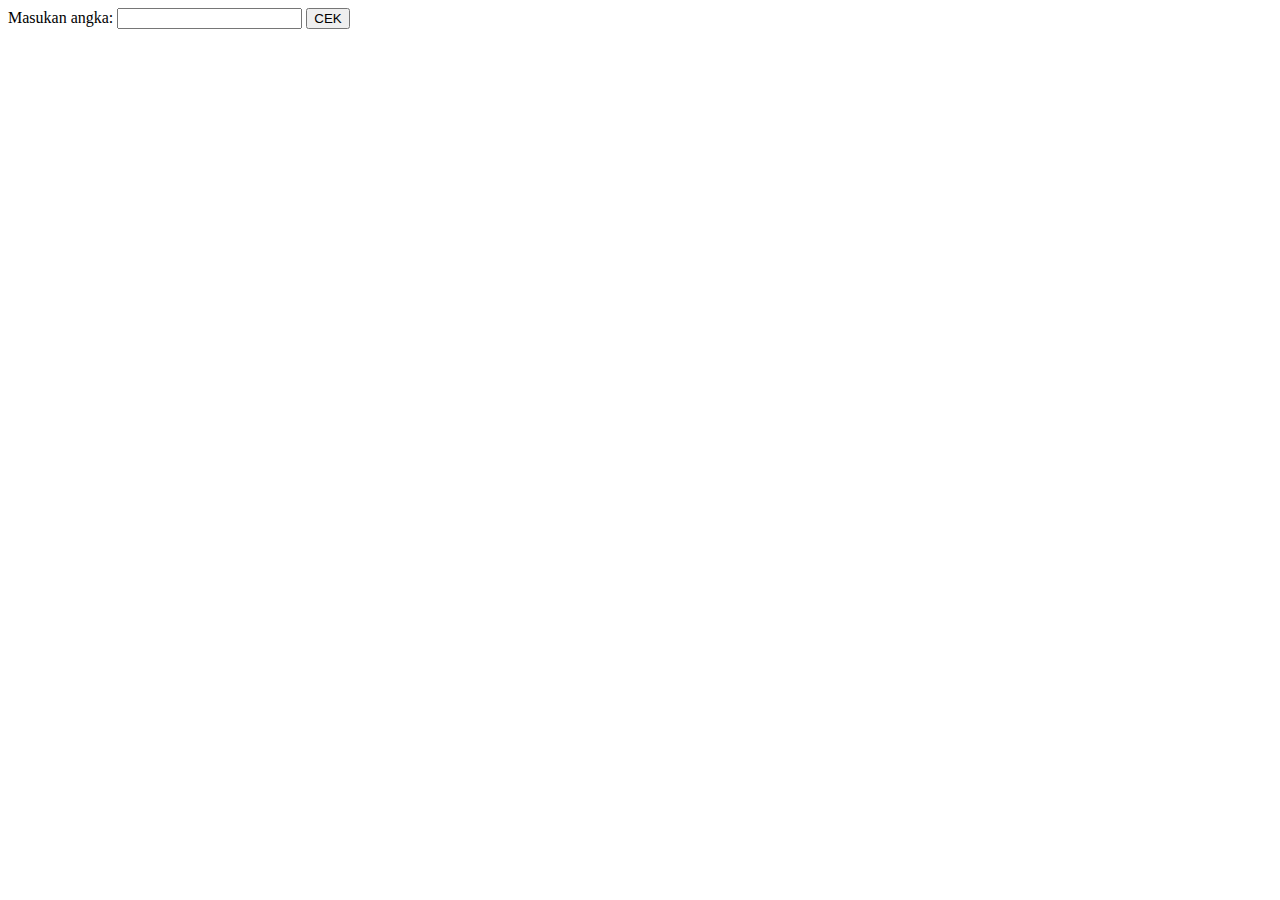
<file: Pemrograman-Web/modul-3-file/pre-prak/index.html>
<html lang="en">

<head>
    <meta charset="UTF-8">
    <meta name="viewport" content="width=device-width, initial-scale=1.0">
    <title>PRE PRAKTIKUM-ZEIN TUGAS 2 </title>
</head>

<body>
    Masukan angka: <input type="text" name="test" id="nama"> <button onclick="prime()"> CEK </button>
    <script>
        function prime() {
            var text
            var x = document.getElementById("nama").value
            if (x % 2 == 0) {
                text = "Merupakan bilangan prima"
            } else {
                text = "Bukan bilangan prima"
            }

            document.getElementById("output").innerHTML = `${x} ${text}`
        }
    </script>
    <p id="output"></p>
</body>

</html>
</file>
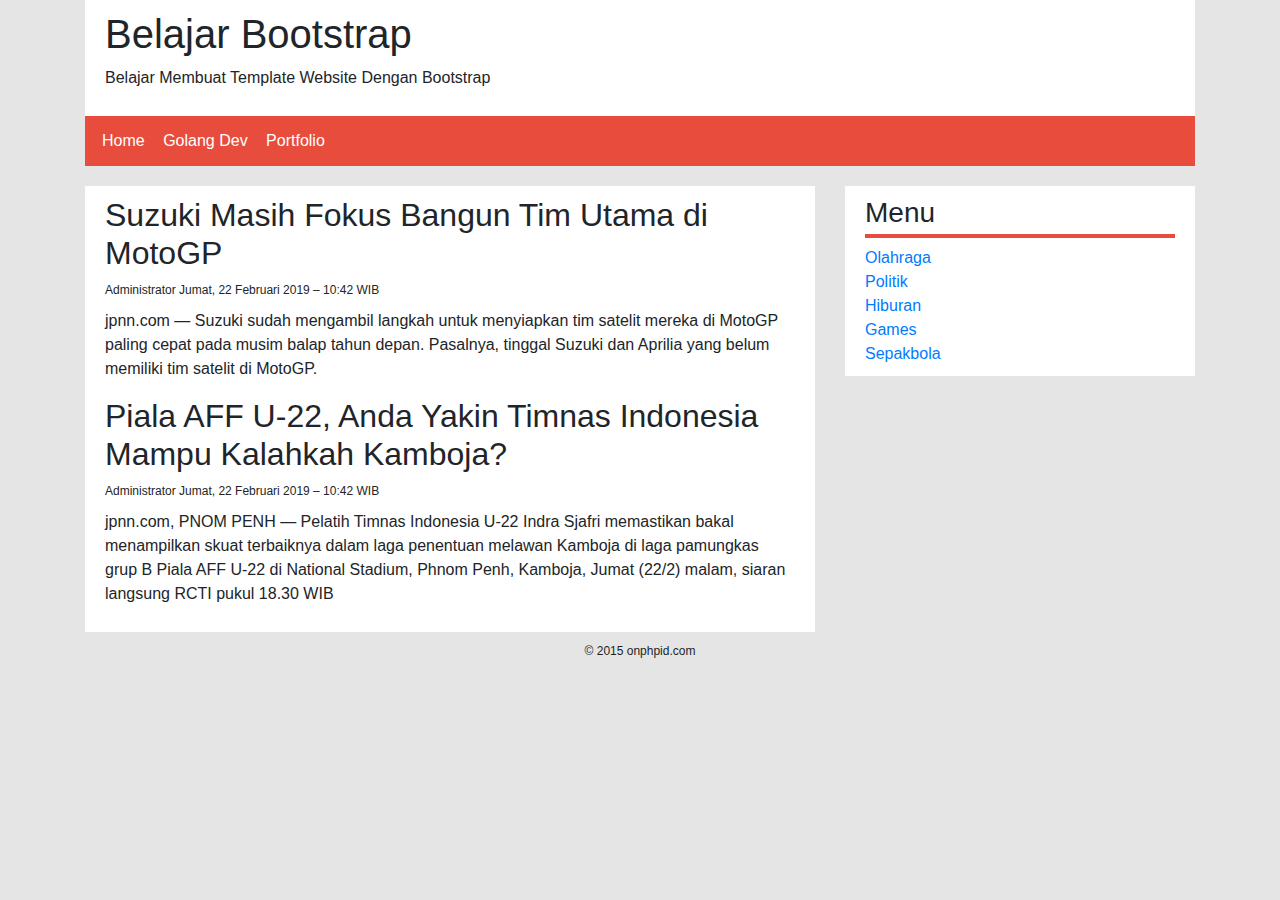
<file: Pemrograman-Web/Tugas-Modul/Tugas-1/index.html>
<html lang="en">
  <head>
    <meta charset="UTF-8" />
    <meta name="viewport" content="width=device-width, initial-scale=1.0" />
    <title>Document</title>
    <link
      rel="stylesheet"
      href="https://stackpath.bootstrapcdn.com/bootstrap/4.4.1/css/bootstrap.min.css"
      integrity="sha384-Vkoo8x4CGsO3+Hhxv8T/Q5PaXtkKtu6ug5TOeNV6gBiFeWPGFN9MuhOf23Q9Ifjh"
      crossorigin="anonymous"
    />
    <link rel="stylesheet" href="style.css" />
    <script
      src="https://code.jquery.com/jquery-3.4.1.slim.min.js"
      integrity="sha384-J6qa4849blE2+poT4WnyKhv5vZF5SrPo0iEjwBvKU7imGFAV0wwj1yYfoRSJoZ+n"
      crossorigin="anonymous"
    ></script>
    <script
      src="https://cdn.jsdelivr.net/npm/popper.js@1.16.0/dist/umd/popper.min.js"
      integrity="sha384-Q6E9RHvbIyZFJoft+2mJbHaEWldlvI9IOYy5n3zV9zzTtmI3UksdQRVvoxMfooAo"
      crossorigin="anonymous"
    ></script>
    <script
      src="https://stackpath.bootstrapcdn.com/bootstrap/4.4.1/js/bootstrap.min.js"
      integrity="sha384-wfSDF2E50Y2D1uUdj0O3uMBJnjuUD4Ih7YwaYd1iqfktj0Uod8GCExl3Og8ifwB6"
      crossorigin="anonymous"
    ></script>
  </head>

  <body>
    <div class="container">
      <!-- <!—Bagian Header > -->
      <div class="row">
        <div class="col-md-12 header" id="site-header">
          <header>
            <h1 class="title-site">Belajar Bootstrap</h1>
            <p class="description">
              Belajar Membuat Template Website Dengan Bootstrap
            </p>
          </header>
          <nav class="menus">
            <ul>
              <li><a href="#">Home</a></li>
              <li><a href="#">Golang Dev</a></li>
              <li><a href="#">Portfolio</a></li>
            </ul>
          </nav>
        </div>
      </div>

      <div class="row">
        <div class="col-md-8 articles" id="site-content">
          <article class="posts">
            <h2 class="title-post">
              Suzuki Masih Fokus Bangun Tim Utama di MotoGP
            </h2>
            <div class="meta-post">
              <span
                ><em class="glyphicon glyphicon-user"></em> Administrator</span
              >
              <span
                ><em class="glyphicon glyphicon-time"></em> Jumat, 22 Februari
                2019 – 10:42 WIB</span
              >
            </div>
            <div class="content">
              <p>
                jpnn.com — Suzuki sudah mengambil langkah untuk menyiapkan tim
                satelit mereka di MotoGP paling cepat pada musim balap tahun
                depan. Pasalnya, tinggal Suzuki dan Aprilia yang belum memiliki
                tim satelit di MotoGP.
              </p>
            </div>

            <h2 class="title-post">
              Piala AFF U-22, Anda Yakin Timnas Indonesia Mampu Kalahkah
              Kamboja?
            </h2>
            <div class="meta-post">
              <span
                ><em class="glyphicon glyphicon-user"></em> Administrator</span
              >
              <span
                ><em class="glyphicon glyphicon-time"></em> Jumat, 22 Februari
                2019 – 10:42 WIB</span
              >
            </div>
            <div class="content">
              <p>
                jpnn.com, PNOM PENH — Pelatih Timnas Indonesia U-22 Indra Sjafri
                memastikan bakal menampilkan skuat terbaiknya dalam laga
                penentuan melawan Kamboja di laga pamungkas grup B Piala AFF
                U-22 di National Stadium, Phnom Penh, Kamboja, Jumat (22/2)
                malam, siaran langsung RCTI pukul 18.30 WIB
              </p>
            </div>
          </article>
        </div>
        <div class="col-md-4 sidebar" id="site-sidebar">
          <aside class="widgets">
            <h3 class="widget-title">Menu</h3>
            <ul>
              <li><a href="#">Olahraga</a></li>
              <li><a href="#">Politik</a></li>
              <li><a href="#">Hiburan</a></li>
              <li><a href="#">Games</a></li>
              <li><a href="#">Sepakbola</a></li>
            </ul>
          </aside>
        </div>
      </div>

      <div class="row">
        <div class="col-md-12 footer" id="site-footer">
          <footer class="copyright text-center">
            <p>&copy; 2015 onphpid.com</p>
          </footer>
        </div>
      </div>
    </div>

    <!-- <div class="container">
        <a type="button" class="btn btn-primary btn-block large-text" href="tugas-no-2.html">LINK TUGAS NO 2 FORM </a>
        <a type="button" class="btn btn-primary btn-block large-text" href="tugas-no-3.html">LINK TUGAS NO 3 . TAMPIL
            DATA</a>

    </div> -->
  </body>
</html>
</file>
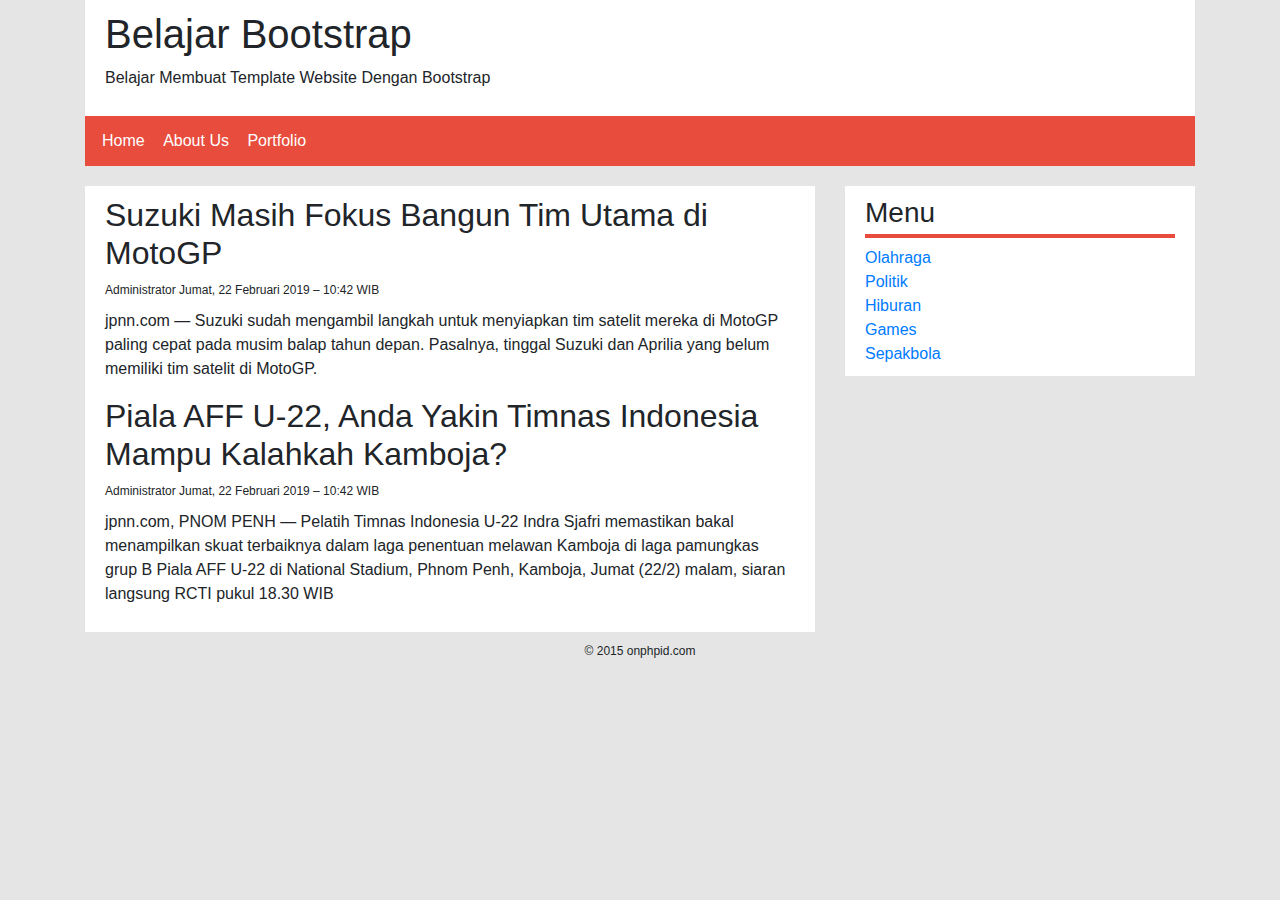
<file: Pemrograman-Web/Tugas-Modul/Tugas-1/tugas-no-1.html>
<html lang="en">

<head>
    <meta charset="UTF-8">
    <meta name="viewport" content="width=device-width, initial-scale=1.0">
    <title>Document</title>
    <link rel="stylesheet" href="https://stackpath.bootstrapcdn.com/bootstrap/4.4.1/css/bootstrap.min.css"
        integrity="sha384-Vkoo8x4CGsO3+Hhxv8T/Q5PaXtkKtu6ug5TOeNV6gBiFeWPGFN9MuhOf23Q9Ifjh" crossorigin="anonymous">
    <link rel="stylesheet" href="style.css">
    <script src="https://code.jquery.com/jquery-3.4.1.slim.min.js"
        integrity="sha384-J6qa4849blE2+poT4WnyKhv5vZF5SrPo0iEjwBvKU7imGFAV0wwj1yYfoRSJoZ+n" crossorigin="anonymous">
    </script>
    <script src="https://cdn.jsdelivr.net/npm/popper.js@1.16.0/dist/umd/popper.min.js"
        integrity="sha384-Q6E9RHvbIyZFJoft+2mJbHaEWldlvI9IOYy5n3zV9zzTtmI3UksdQRVvoxMfooAo" crossorigin="anonymous">
    </script>
    <script src="https://stackpath.bootstrapcdn.com/bootstrap/4.4.1/js/bootstrap.min.js"
        integrity="sha384-wfSDF2E50Y2D1uUdj0O3uMBJnjuUD4Ih7YwaYd1iqfktj0Uod8GCExl3Og8ifwB6" crossorigin="anonymous">
    </script>
</head>

<body>
    <div class="container">
        <!-- <!—Bagian Header > -->
        <div class="row">
            <div class="col-md-12 header" id="site-header">
                <header>
                    <h1 class="title-site">Belajar Bootstrap</h1>
                    <p class="description">Belajar Membuat Template Website Dengan
                        Bootstrap</p>
                </header>
                <nav class="menus">
                    <ul>
                        <li><a href="#">Home</a></li>
                        <li><a href="#">About Us</a></li>
                        <li><a href="#">Portfolio</a></li>
                    </ul>
                </nav>
            </div>
        </div>

        <div class="row">
            <div class="col-md-8 articles" id="site-content">
                <article class="posts">
                    <h2 class="title-post">
                        Suzuki Masih Fokus Bangun Tim Utama di MotoGP
                    </h2>
                    <div class="meta-post">
                        <span><em class="glyphicon glyphicon-user"></em>
                            Administrator</span>
                        <span><em class="glyphicon glyphicon-time"></em> Jumat, 22
                            Februari 2019 – 10:42 WIB</span>
                    </div>
                    <div class="content">
                        <p>
                            jpnn.com — Suzuki sudah mengambil langkah untuk menyiapkan
                            tim satelit mereka di MotoGP paling cepat pada musim balap tahun
                            depan.
                            Pasalnya, tinggal Suzuki dan Aprilia yang belum memiliki tim
                            satelit di MotoGP.
                        </p>
                    </div>

                    <h2 class="title-post">
                        Piala AFF U-22, Anda Yakin Timnas Indonesia Mampu Kalahkah
                        Kamboja?
                    </h2>
                    <div class="meta-post">
                        <span><em class="glyphicon glyphicon-user"></em>
                            Administrator</span>
                        <span><em class="glyphicon glyphicon-time"></em> Jumat, 22
                            Februari 2019 – 10:42 WIB</span>
                    </div>
                    <div class="content">
                        <p>
                            jpnn.com, PNOM PENH — Pelatih Timnas Indonesia U-22 Indra
                            Sjafri memastikan bakal
                            menampilkan skuat terbaiknya dalam laga penentuan melawan
                            Kamboja di laga pamungkas
                            grup B Piala AFF U-22 di National Stadium, Phnom Penh,
                            Kamboja, Jumat (22/2) malam,
                            siaran langsung RCTI pukul 18.30 WIB
                        </p>
                    </div>
                </article>
            </div>
            <div class="col-md-4 sidebar" id="site-sidebar">
                <aside class="widgets">
                    <h3 class="widget-title">Menu</h3>
                    <ul>
                        <li><a href="#">Olahraga</a></li>
                        <li><a href="#">Politik</a></li>
                        <li><a href="#">Hiburan</a></li>
                        <li><a href="#">Games</a></li>
                        <li><a href="#">Sepakbola</a></li>
                    </ul>
                </aside>
            </div>
        </div>

        <div class="row">
            <div class="col-md-12 footer" id="site-footer">
                <footer class="copyright text-center">
                    <p>&copy; 2015 onphpid.com</p>
                </footer>
            </div>
        </div>

    </div>
</body>

</html>
</file>
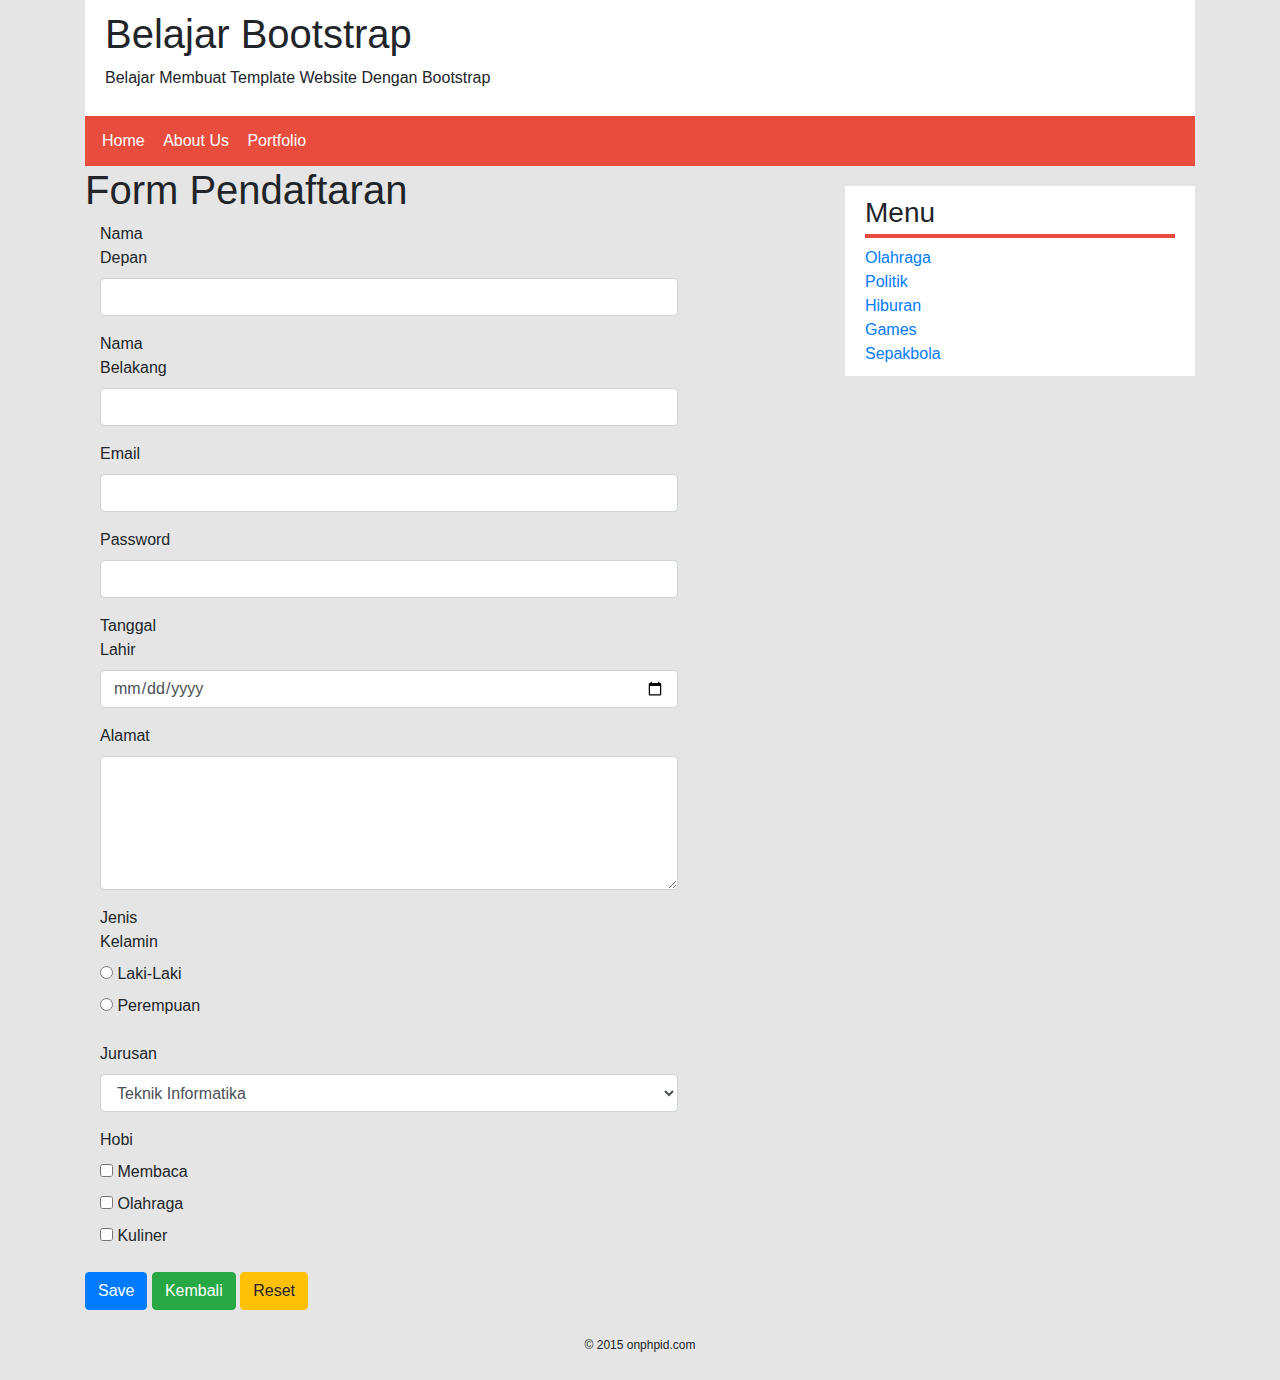
<file: Pemrograman-Web/Tugas-Modul/Tugas-1/tugas-no-2.html>
<html lang="en">

<head>
    <meta charset="UTF-8">
    <meta name="viewport" content="width=device-width, initial-scale=1.0">
    <title>Document</title>
    <link rel="stylesheet" href="https://stackpath.bootstrapcdn.com/bootstrap/4.4.1/css/bootstrap.min.css"
        integrity="sha384-Vkoo8x4CGsO3+Hhxv8T/Q5PaXtkKtu6ug5TOeNV6gBiFeWPGFN9MuhOf23Q9Ifjh" crossorigin="anonymous">
    <link rel="stylesheet" href="style.css">
    <script src="https://code.jquery.com/jquery-3.4.1.slim.min.js"
        integrity="sha384-J6qa4849blE2+poT4WnyKhv5vZF5SrPo0iEjwBvKU7imGFAV0wwj1yYfoRSJoZ+n" crossorigin="anonymous">
    </script>
    <script src="https://cdn.jsdelivr.net/npm/popper.js@1.16.0/dist/umd/popper.min.js"
        integrity="sha384-Q6E9RHvbIyZFJoft+2mJbHaEWldlvI9IOYy5n3zV9zzTtmI3UksdQRVvoxMfooAo" crossorigin="anonymous">
    </script>
    <script src="https://stackpath.bootstrapcdn.com/bootstrap/4.4.1/js/bootstrap.min.js"
        integrity="sha384-wfSDF2E50Y2D1uUdj0O3uMBJnjuUD4Ih7YwaYd1iqfktj0Uod8GCExl3Og8ifwB6" crossorigin="anonymous">
    </script>
</head>

<body>
    <div class="container">
        <!-- <!—Bagian Header > -->
        <div class="row">
            <div class="col-md-12 header" id="site-header">
                <header>
                    <h1 class="title-site">Belajar Bootstrap</h1>
                    <p class="description">Belajar Membuat Template Website Dengan
                        Bootstrap</p>
                </header>
                <nav class="menus">
                    <ul>
                        <li><a href="#">Home</a></li>
                        <li><a href="#">About Us</a></li>
                        <li><a href="#">Portfolio</a></li>
                    </ul>
                </nav>
            </div>
        </div>

        <div class="row">
            <div class="col-md-8 articles" id="site-content">
                <h1>Form Pendaftaran</h1>
                <form class="form-horizontal" role="form">
                    <div class="form-group form-group-lg">
                        <label class="col-sm-2 control-label" for="lg">Nama
                            Depan</label>
                        <div class="col-sm-10">
                            <input class="form-control" type="text" id="lg">
                        </div>
                    </div>
                    <div class="form-group form-group-sm">
                        <label class="col-sm-2 control-label" for="sm">Nama
                            Belakang</label>
                        <div class="col-sm-10">
                            <input class="form-control" type="text" id="sm">
                        </div>


                    </div>
                    <div class="form-group form-group-sm">
                        <label class="col-sm-2 control-label" for="sm">Email</label>
                        <div class="col-sm-10">
                            <input class="form-control" type="email" id="sm">
                        </div>
                    </div>
                    <div class="form-group form-group-sm">
                        <label class="col-sm-2 control-label" for="sm">Password</label>
                        <div class="col-sm-10">
                            <input class="form-control" type="password" id="sm">
                        </div>
                    </div>
                    <div class="form-group form-group-sm">
                        <label class="col-sm-2 control-label" for="sm">Tanggal
                            Lahir</label>
                        <div class="col-sm-10">
                            <input class="form-control" type="date" id="sm">
                        </div>
                    </div>
                    <div class="form-group form-group-sm">
                        <label class="col-sm-2 control-label" for="sm">Alamat</label>
                        <div class="col-sm-10">
                            <textarea class="form-control" rows="5" id="comment"></textarea>
                        </div>
                    </div>
                    <div class="form-group form-group-sm">
                        <label class="col-sm-2 control-label" for="sm">Jenis
                            Kelamin</label>
                        <div class="col-sm-10">
                            <div class="radio">
                                <label>
                                    <input type="radio" name="optradio"> Laki-Laki
                                </label>
                            </div>
                            <div class="radio">
                                <label>
                                    <input type="radio" name="optradio"> Perempuan
                                </label>
                            </div>
                        </div>
                    </div>
                    <div class="form-group form-group-sm">


                        <label class="col-sm-2 control-label" for="sm">Jurusan</label>
                        <div class="col-sm-10">
                            <select class="form-control" id="sel1">
                                <option>Teknik Informatika</option>
                                <option>Teknik Elekto</option>
                                <option>Teknik Sipil</option>
                                <option>Teknik Industri</option>
                                <option>Teknik Mesin</option>
                            </select>
                        </div>
                    </div>

                    <div class="form-group form-group-sm">
                        <label class="col-sm-2 control-label" for="sm">Hobi</label>
                        <div class="col-sm-10">
                            <div class="checkbox">
                                <label>
                                    <input type="checkbox" name="optradio"> Membaca
                                </label>
                            </div>
                            <div class="checkbox">
                                <label>
                                    <input type="checkbox" name="optradio">
                                    Olahraga
                                </label>
                            </div>
                            <div class="checkbox">
                                <label>
                                    <input type="checkbox" name="optradio">
                                    Kuliner
                                </label>
                            </div>
                        </div>
                    </div>

                    <button type="button" class="btn btn-primary">Save</button>
                    <button type="button" class="btn btn-success">Kembali</button>
                    <button type="button" class="btn btn-warning">Reset</button>
                </form>
            </div>
            <div class="col-md-4 sidebar" id="site-sidebar">
                <aside class="widgets">
                    <h3 class="widget-title">Menu</h3>
                    <ul>
                        <li><a href="#">Olahraga</a></li>
                        <li><a href="#">Politik</a></li>
                        <li><a href="#">Hiburan</a></li>
                        <li><a href="#">Games</a></li>
                        <li><a href="#">Sepakbola</a></li>
                    </ul>
                </aside>
            </div>
        </div>

        <div class="row">
            <div class="col-md-12 footer" id="site-footer">
                <footer class="copyright text-center">
                    <p>&copy; 2015 onphpid.com</p>
                </footer>
            </div>
        </div>

    </div>
</body>

</html>
</file>
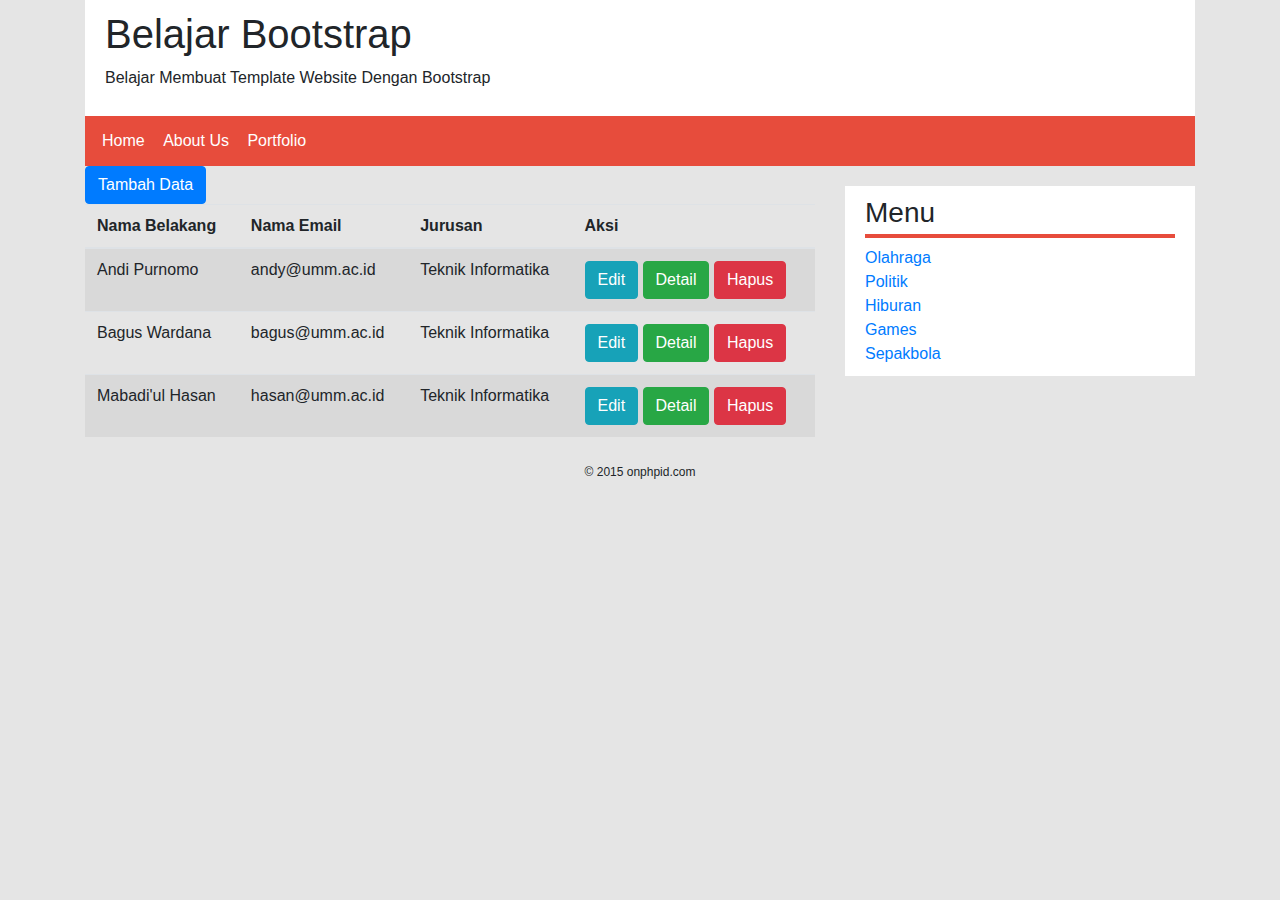
<file: Pemrograman-Web/Tugas-Modul/Tugas-1/tugas-no-3.html>
<html lang="en">

<head>
    <meta charset="UTF-8">
    <meta name="viewport" content="width=device-width, initial-scale=1.0">
    <title>Document</title>
    <link rel="stylesheet" href="https://stackpath.bootstrapcdn.com/bootstrap/4.4.1/css/bootstrap.min.css"
        integrity="sha384-Vkoo8x4CGsO3+Hhxv8T/Q5PaXtkKtu6ug5TOeNV6gBiFeWPGFN9MuhOf23Q9Ifjh" crossorigin="anonymous">
    <link rel="stylesheet" href="style.css">
    <script src="https://code.jquery.com/jquery-3.4.1.slim.min.js"
        integrity="sha384-J6qa4849blE2+poT4WnyKhv5vZF5SrPo0iEjwBvKU7imGFAV0wwj1yYfoRSJoZ+n" crossorigin="anonymous">
    </script>
    <script src="https://cdn.jsdelivr.net/npm/popper.js@1.16.0/dist/umd/popper.min.js"
        integrity="sha384-Q6E9RHvbIyZFJoft+2mJbHaEWldlvI9IOYy5n3zV9zzTtmI3UksdQRVvoxMfooAo" crossorigin="anonymous">
    </script>
    <script src="https://stackpath.bootstrapcdn.com/bootstrap/4.4.1/js/bootstrap.min.js"
        integrity="sha384-wfSDF2E50Y2D1uUdj0O3uMBJnjuUD4Ih7YwaYd1iqfktj0Uod8GCExl3Og8ifwB6" crossorigin="anonymous">
    </script>
</head>

<body>
    <div class="container">
        <!-- <!—Bagian Header > -->
        <div class="row">
            <div class="col-md-12 header" id="site-header">
                <header>
                    <h1 class="title-site">Belajar Bootstrap</h1>
                    <p class="description">Belajar Membuat Template Website Dengan
                        Bootstrap</p>
                </header>
                <nav class="menus">
                    <ul>
                        <li><a href="#">Home</a></li>
                        <li><a href="#">About Us</a></li>
                        <li><a href="#">Portfolio</a></li>
                    </ul>
                </nav>
            </div>
        </div>

        <div class="row">
            <div class="col-md-8 articles" id="site-content">
                <button type="button" class="btn btn-primary">Tambah Data</button>
                <table class="table table-striped">
                    <thead>
                        <tr>
                            <th>Nama Belakang</th>
                            <th>Nama Email</th>
                            <th>Jurusan</th>
                            <th>Aksi</th>
                        </tr>
                    </thead>
                    <tbody>
                        <tr>
                            <td>Andi Purnomo</td>
                            <td>andy@umm.ac.id</td>
                            <td>Teknik Informatika</td>
                            <td>
                                <button type="button" class="btn btn-info">Edit</button>
                                <button type="button" class="btn btn-success">Detail</button>
                                <button type="button" class="btn btn-danger">Hapus</button>


                            </td>
                        </tr>
                        <tr>
                            <td>Bagus Wardana</td>
                            <td>bagus@umm.ac.id</td>
                            <td>Teknik Informatika</td>
                            <td>
                                <button type="button" class="btn btn-info">Edit</button>
                                <button type="button" class="btn btn-success">Detail</button>
                                <button type="button" class="btn btn-danger">Hapus</button>
                            </td>
                        </tr>
                        <tr>
                            <td>Mabadi'ul Hasan</td>
                            <td>hasan@umm.ac.id</td>
                            <td>Teknik Informatika</td>
                            <td>
                                <button type="button" class="btn btn-info">Edit</button>
                                <button type="button" class="btn btn-success">Detail</button>
                                <button type="button" class="btn btn-danger">Hapus</button>
                            </td>
                        </tr>
                    </tbody>
                </table>
            </div>
            <div class="col-md-4 sidebar" id="site-sidebar">
                <aside class="widgets">
                    <h3 class="widget-title">Menu</h3>
                    <ul>
                        <li><a href="#">Olahraga</a></li>
                        <li><a href="#">Politik</a></li>
                        <li><a href="#">Hiburan</a></li>
                        <li><a href="#">Games</a></li>
                        <li><a href="#">Sepakbola</a></li>
                    </ul>
                </aside>
            </div>
        </div>

        <div class="row">
            <div class="col-md-12 footer" id="site-footer">
                <footer class="copyright text-center">
                    <p>&copy; 2015 onphpid.com</p>
                </footer>
            </div>
        </div>

    </div>
</body>

</html>
</file>
<file: Pemrograman-Web/Tugas-Modul/Tugas-1/style.css>
body {
    background-color: #e5e5e5;
}

.meta-post {
    font-size: 12px;
    margin-bottom: 10px;
}

.header header {
    background-color: #fff;
    padding: 10px 20px;
}

nav.menus {
    background-color: #e74c3c;
    padding: 10px;
}

nav.menus ul {
    margin: 0;
    padding: 0;
}

nav.menus ul li {
    display: inline-block;
}

nav.menus ul li a {
    display: block;
    padding: 3px 7px;
    color: #fff;
}

nav.menus ul li a:hover,
nav.menus ul li a:focus {
    text-decoration: none;
    background-color: #c0392b;
    color: #fff;
}

article.posts {
    padding: 10px 20px;
    background-color: #fff;
    margin-top: 20px;
}

aside.widgets {
    padding: 10px 20px;
    margin-top: 20px;
    background-color: #fff;
}

aside.widgets ul {
    margin: 0;
    padding: 0;
}

aside.widgets li {
    list-style: none;
    padding: 0;
    margin: 0;
}

.widget-title {
    border-bottom: 4px solid #E74C3C;
    padding-bottom: 4px;
}

footer.copyright {
    padding: 10px 20px;
    font-size: 12px;
}

.large-text {
    font-size: 50px;
}
</file>
